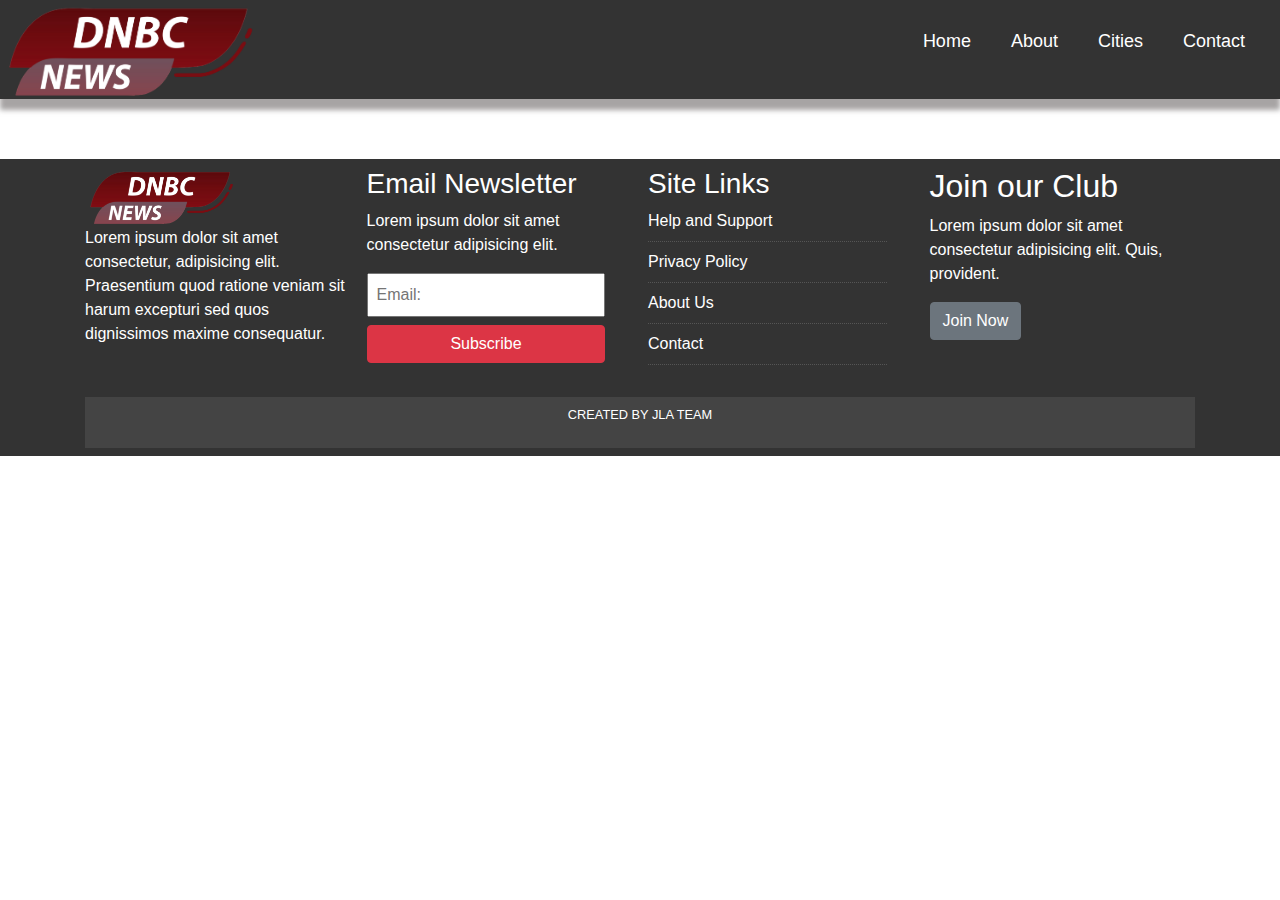
<file: business.html>
<!DOCTYPE html>
<html lang="en">
<head>
    <meta charset="UTF-8">
    <meta http-equiv="X-UA-Compatible" content="IE=edge">
    <meta name="viewport" content="width=device-width, initial-scale=1.0">
    <title>Business</title>
    <link rel="stylesheet" href="./style.css">
    <link
    rel="stylesheet"
    media="screen and (max-width: 768px)"
    href="./mobile.css"
  />
  <link
    href="https://fonts.googleapis.com/css?family=Lato|Staatliches&display=swap"
    rel="stylesheet"
  />
    <script src="https://ajax.googleapis.com/ajax/libs/jquery/3.2.0/jquery.min.js"></script>
    <link rel="stylesheet" href="https://pro.fontawesome.com/releases/v5.10.0/css/all.css" integrity="sha384-AYmEC3Yw5cVb3ZcuHtOA93w35dYTsvhLPVnYs9eStHfGJvOvKxVfELGroGkvsg+p" crossorigin="anonymous"/>
    
    <link rel="stylesheet" href="https://cdn.jsdelivr.net/npm/bootstrap@4.6.0/dist/css/bootstrap.min.css" integrity="sha384-B0vP5xmATw1+K9KRQjQERJvTumQW0nPEzvF6L/Z6nronJ3oUOFUFpCjEUQouq2+l" crossorigin="anonymous">
    <link rel="stylesheet" href="https://maxcdn.bootstrapcdn.com/bootstrap/4.0.0/css/bootstrap.min.css" integrity="sha384-Gn5384xqQ1aoWXA+058RXPxPg6fy4IWvTNh0E263XmFcJlSAwiGgFAW/dAiS6JXm" crossorigin="anonymous">
 
</head>
<body>
    <nav>
        <div id="logo"><img src="./dnbc.png"width="20px" alt=""></div>
    
        <label for="drop" class="toggle"><i class="fas fa-bars"></i></label>
        <input type="checkbox" id="drop" />
        <ul class= "menu ">
          <li><a href="./index.html">Home</a></li>
          <li><a href="./about.html">About</a></li>
          <li><a href="./cities.html">Cities</a></li>
          
       
          <li><a href="./contact.html">Contact</a></li>
        </ul>
      </nav>
       <div class="container">  
         
        <div class="row" id="result">
       
      
       </div>
    </div>
     <script>
       $(".fa-bars").click(function(){
    $("#add").css("background-color", "Maroon")
   })
     $(function(){

   $.ajax({
       type: "GET",
       url:"https://cors-anywhere.herokuapp.com/https://newsapi.org/v2/top-headlines?country=us&category=business&apiKey=d1a9d15d054740d288c925a70fe3037e",
       data: "data",
       dataType: "JSON",
       success: function (response) {
           let output='';
            for(let i in response.articles){
            output += ` <div class="col-md-4 col-sm-6">
            <div class="card" >
                <img src=${response.articles[i].urlToImage} class="card-img-top" alt="...">
                <div class="card-body">
                  <h5 class="card-title">${response.articles[i].title}</h5>
               
                  <a href=${response.articles[i].url} class="btn">Read More</a>
                </div>
              </div>
        </div>`;
console.log(response);
        
        }
           $('#result').html(output);
       }
   });
});
</script> 
 <footer id="main-footer" class="py-2">
  <div class="container footer-container">
    <div>
      <img src="dnbc.png" alt="logo" />
      <p>
        Lorem ipsum dolor sit amet consectetur, adipisicing elit.
        Praesentium quod ratione veniam sit harum excepturi sed quos
        dignissimos maxime consequatur.
      </p>
    </div>
    <div>
      <h3>Email Newsletter</h3>
      <p>Lorem ipsum dolor sit amet consectetur adipisicing elit.</p>
      <form>
        <input type="email" placeholder="Email:" required />
        <input type="submit" value="Subscribe" class="btn btn-danger" />
      </form>
    </div>
    <div>
      <h3>Site Links</h3>
      <ul class="list">
        <li><a href="#">Help and Support</a></li>
        <li><a href="#">Privacy Policy</a></li>
        <li><a href="#">About Us</a></li>
        <li><a href="#">Contact</a></li>
      </ul>
    </div>
    <div>
      <h2>Join our Club</h2>
      <p>
        Lorem ipsum dolor sit amet consectetur adipisicing elit. Quis,
        provident.
      </p>
      <a href="#" class="btn btn-secondary">Join Now</a>
    </div>
    <div>
      <p>CREATED BY JLA TEAM</p>
    </div>
  </div>
</footer>
</body>
</html>
</file>
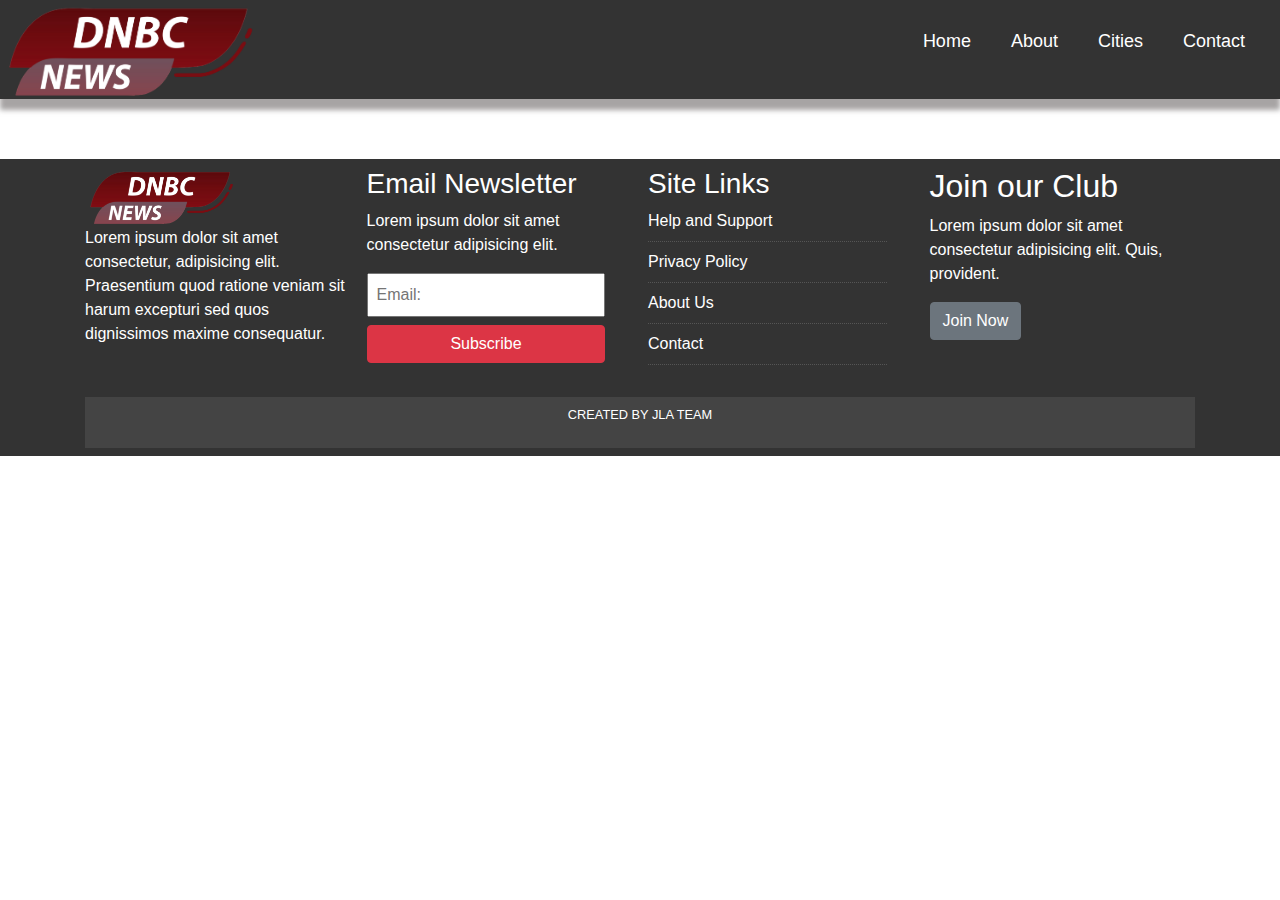
<file: cities.html>
<!DOCTYPE html>
<html lang="en">
<head>
    <meta charset="UTF-8">
    <meta http-equiv="X-UA-Compatible" content="IE=edge">
    <meta name="viewport" content="width=device-width, initial-scale=1.0">
    <title>cities</title>
   
    <link rel="stylesheet" href="./style.css" />
    <link
      rel="stylesheet"
      media="screen and (max-width: 768px)"
      href="./mobile.css"
    />
  <link
    href="https://fonts.googleapis.com/css?family=Lato|Staatliches&display=swap"
    rel="stylesheet"
  />
    <script src="https://ajax.googleapis.com/ajax/libs/jquery/3.2.0/jquery.min.js"></script>
    <link rel="stylesheet" href="https://pro.fontawesome.com/releases/v5.10.0/css/all.css" integrity="sha384-AYmEC3Yw5cVb3ZcuHtOA93w35dYTsvhLPVnYs9eStHfGJvOvKxVfELGroGkvsg+p" crossorigin="anonymous"/>
    <link rel="stylesheet" href="style.css">
    <link rel="stylesheet" href="https://cdn.jsdelivr.net/npm/bootstrap@4.6.0/dist/css/bootstrap.min.css" integrity="sha384-B0vP5xmATw1+K9KRQjQERJvTumQW0nPEzvF6L/Z6nronJ3oUOFUFpCjEUQouq2+l" crossorigin="anonymous">
    <link rel="stylesheet" href="https://maxcdn.bootstrapcdn.com/bootstrap/4.0.0/css/bootstrap.min.css" integrity="sha384-Gn5384xqQ1aoWXA+058RXPxPg6fy4IWvTNh0E263XmFcJlSAwiGgFAW/dAiS6JXm" crossorigin="anonymous">

        
      
</head>
<style>
 
</style>
<body>
    <nav>
        <div id="logo"><img src="./dnbc.png"width="20px" alt=""></div>
    
        <label for="drop" class="toggle"><i class="fas fa-bars"></i></label>
        <input type="checkbox" id="drop" />
        <ul class= "menu ">
          <li><a href="./index.html">Home</a></li>
          <li><a href="./about.html">About</a></li>
          <li><a href="./cities">Cities</a></li>
          
       
          <li><a href="./contact.html">Contact</a></li>
        </ul>
      </nav>
    
       <div class="container">  
         
        <div class="row" id="result">
       
      
       </div>
    </div>
    
     <script >
      $(function(){
   $.ajax({
       type: "GET",
       url: "https://cors-anywhere.herokuapp.com/https://newsapi.org/v2/top-headlines?country=us&category=business&apiKey=d1a9d15d054740d288c925a70fe3037e",
       data: "data",
       dataType: "JSON",
     
       success: function (response) {
           let output='';
            for(let i in response.articles){
            output += ` <div class="col-md-4 col-sm-6">
            <div class="card" >
                <img src=${response.articles[i].urlToImage} class="card-img-top" alt="...">
                <div class="card-body">
                  <h5 class="card-title">${response.articles[i].title}</h5>
               
                  <a href=${response.articles[i].url} class="btn">Read More</a>
                </div>
              </div>
        </div>`;
console.log(response)
        
        }
           $('#result').html(output);
       }
   });
});
</script> 
 <footer id="main-footer" class="py-2">
  <div class="container footer-container">
    <div>
      <img src="dnbc.png" alt="logo" />
      <p>
        Lorem ipsum dolor sit amet consectetur, adipisicing elit.
        Praesentium quod ratione veniam sit harum excepturi sed quos
        dignissimos maxime consequatur.
      </p>
    </div>
    <div>
      <h3>Email Newsletter</h3>
      <p>Lorem ipsum dolor sit amet consectetur adipisicing elit.</p>
      <form>
        <input type="email" placeholder="Email:" required />
        <input type="submit" value="Subscribe" class="btn btn-danger" />
      </form>
    </div>
    <div>
      <h3>Site Links</h3>
      <ul class="list">
        <li><a href="#">Help and Support</a></li>
        <li><a href="#">Privacy Policy</a></li>
        <li><a href="#">About Us</a></li>
        <li><a href="#">Contact</a></li>
      </ul>
    </div>
    <div>
      <h2>Join our Club</h2>
      <p>
        Lorem ipsum dolor sit amet consectetur adipisicing elit. Quis,
        provident.
      </p>
      <a href="#" class="btn btn-secondary">Join Now</a>
    </div>
    <div>
      <p>CREATED BY JLA TEAM</p>
    </div>
  </div>
</footer>
</body>
</html>
</file>
<file: style.css>
:root {
  --primary-color: #c72727;
  --secondary-color: #f99500;
  --light-color: #f1f1f1;
  --dark-color: #333;
  --max-width: 1100px;
}
.category {
  --sports-color: #f99500;
  --ent-color: #a66bbe;
  --tech-color: #009cff;
}
* {
  margin: 0;
  padding: 0;
  box-sizing: border-box;
}
body {
  font-family: "Lato", sans-serif;
  line-height: 1.5;
  background: var(--light-color);
}
a {
  color: var(--dark-color);
  text-decoration: none;
}
ul {
  list-style: none;
}
p {
  margin: 0.5rem 0;
}
img {
  width: 100%;
}
h1,
h2,
h3,
h4,
h5,
h6 {
  font-family: "Staatliches", cursive;
  margin-bottom: 0.75rem;
  line-height: 1.3;
}

/* Utilities */
.container {
  max-width: var(--max-width);
  margin: auto;
  padding: 0 2rem;
  overflow: hidden;
}
.category {
  display: inline-block;
  color: #fff;
  font-size: 0.55rem;
  text-transform: uppercase;
  padding: 0.4rem 0.6rem;
  border-radius: 15px;
  margin-bottom: 0.5rem;
}
.category-sports {
  background: var(--sports-color);
}
.category-ent {
  background: var(--ent-color);
}
.category-tech {
  background: var(--tech-color);
}
.btn {
  display: inline-block;
  border: none;
  background: var(--dark-color);
  color: #fff;
  padding: 0.5rem 1.5rem;
}
.btn-light {
  background: var(--light-color);
  color: var(--dark-color);
}
.btn-primary {
  background: #730C10;
}
.btn-secondary {
  background: #730C10;
}
.btn:hover {
  opacity: 0.9;
}
.btn-block {
  display: block;
  width: 100%;
  text-align: center;
}
.card {
  background: #fff;
  padding: 1rem;
}
.bg-dark {
  background: var(--dark-color);
  color: #fff;
}
.bg-primary {
  background: var(--primary-color);
  color: #fff;
}
.bg-secondary {
  background: var(--secondary-color);
  color: #fff;
}
.bg-dark h1,
.bg-dark h2,
.bg-dark h3,
.bg-dark a,
.bg-primary h1,
.bg-primary h2,
.bg-primary h3,
.bg-primary a,
.bg-secondary h1,
.bg-secondary h2,
.bg-secondary h3 .bg-secondary a {
  color: #fff;
}
.py-1 {
  padding: 1.5rem 0;
}
.py-2 {
  padding: 2rem 0;
}
.py-3 {
  padding: 3rem 0;
}
.p-1 {
  padding: 1.5rem;
}
.p-2 {
  padding: 2rem;
}
.p-3 {
  padding: 3rem;
}

.list li {
  padding-bottom: 0.5rem;
  margin-bottom: 0.5rem;
  border-bottom: #555 dotted 1px;
  width: 90%;
}
.list li a:hover {
  color: var(--primary-color) !important;
}
.page-container {
  display: grid;
  grid-template-columns: 5fr 2fr;
  margin: 2rem 0;
  grid-gap: 1.5rem;
}
.page-container > *:first-child {
  grid-row: 1 / span 3;
}
.l-heading {
  font-size: 2rem;
}


.toggle,
[id^="drop"] {
  display: none;
}
nav {
  margin: 0 0 60px 0;
  padding: 0;
  background-color:#333333;
  ;
  box-shadow: 0px 11px 5px 0px rgba(138,134,134,0.75);
  -webkit-box-shadow: 0px 11px 5px 0px rgba(138,134,134,0.75);
  -moz-box-shadow: 0px 11px 5px 0px rgba(138,134,134,0.75);
  top:0;

}

#logo {
  display: block;
  padding: 0 ;
  float: left;
  width: 20%;
 
}
nav:after {
  content: "";
  display: table;
  clear: both;
}
nav ul {
  float: right;
  padding: 0;
  margin: 15px ;
  list-style: none;
  position: relative;
}
nav ul li {
  margin: 0px;
  display: inline-block;
  float: left;
  background-color:#333333;
  font-size: 22px;
  line-height: 32px;
  color:white;
}
nav a {
  display: block;
  padding:10px 20px;
  color:white;
  font-size: 18px;
  text-decoration: none;
}

nav a:hover {
  background:#730C10;
  color: white;
  text-decoration: none;
}
.fa-bars{
  color: white;
}






/* Showcase */
#showcase {
  color: #fff;
  background: var(--dark-color);
  padding: 2rem;
  position: relative;
}
#showcase:before {
  content: "";
  background: url("../img/featured.jpg") no-repeat center center/cover;
  position: absolute;
  top: 0;
  left: 0;
  width: 100%;
  height: 100%;
  opacity: 0.4;
}
#showcase .showcase-container {
  display: grid;
  grid-template-columns: repeat(2, 1fr);
  justify-content: center;
  align-items: center;
  height: 50vh;
}
#showcase .showcase-content {
  z-index: 1;
}
#showcase .showcase-content p {
  margin-bottom: 1rem;
}

/* Articles */
#home-articles .articles-container {
  display: grid;
  grid-template-columns: repeat(3, 1fr);
  grid-gap: 1rem;
}
#home-articles .articles-container > *:first-child,
#home-articles .articles-container > *:last-child {
  display: grid;
  grid-template-columns: repeat(2, 1fr);
  grid-gap: 1rem;
  grid-column: span 2;
  align-items: center;
}
#home-articles .articles-container > *:last-child {
  grid-column: span 2;
}
#article .meta {
  display: flex;
  justify-content: space-between;
  align-items: center;
  background: #eee;
  padding: 0.5rem;
}
#article .meta .category {
  margin-top: 0.4rem;
}

/* Footer */
#main-footer {
  background: var(--dark-color);
  color: #fff;
}
#main-footer img {
  width: 150px;
}
#main-footer a {
  color: #fff;
}
#main-footer .footer-container {
  display: grid;
  grid-template-columns: repeat(4, 1fr);
  grid-gap: 1rem;
}
#main-footer .footer-container > *:last-child {
  background: #444;
  grid-column: 1 / span 4;
  padding: 0.5rem;
  text-align: center;
  font-size: 0.8rem;
}
#main-footer .footer-container input[type="email"] {
  width: 90%;
  padding: 0.5rem;
  margin-bottom: 0.5rem;
}
#main-footer .footer-container input[type="submit"] {
  width: 90%;
}

/*------------------------------- contact */
.form-control:focus{
box-shadow: none;
outline: none;
border:2px solid  black;
}
.send-button {
  margin-top: 15px;
  height: 34px;
  width: 100%;
  overflow: hidden;
  background: black;
  color: white;
}
.send-button:focus{
  box-shadow: none;
  outline: none;
  border:2px solid  black;
}
.alt-send-button {
  transition: all .3s ease-in-out;
}
.send-text {
  display: block;
  margin-top: 15px;
  font: 700 12px 'Lato', sans-serif;
  letter-spacing: 2px;
}

.alt-send-button:hover {
  transform: translate3d(0px, -35px, 0px);
}
/* Location, Phone, Email Section */
.contact-list {
  list-style-type: none;
  margin-left: 60px;
  padding-right: 20px;
}
.list-item {
  line-height: 4;
  color:black;
}
.contact-text {
  font: 300 18px 'Lato', sans-serif;
  letter-spacing: 1.9px;
  color:black;
}
.place { margin-left: 62px;}
.phone { margin-left: 56px}
.gmail {margin-left: 53px;}

.contact-text{
  color:black;
  text-decoration: none;
  transition-duration: 0.2s;
}
.list-item .fa:hover{
color: #730C10;
}
/* Social Media Icons */
.social-media-list {
  position: relative;
  font-size: 20px;
  text-align: center;
  width: 100%;
  margin: 0 auto;
  padding: 0;
}

.social-media-list li a {
  color: #fff;
}

.social-media-list li {
  position: relative; 
  display: inline-block;
  height: 60px;
  width: 60px;
  margin: 10px 3px;
  padding-top: 20px;
  line-height: 60px;
  border-radius: 50%;
color:white  ;
  background-color:black;
  cursor: pointer; 
  transition: all .2s ease-in-out;
}

.social-media-list li:after {
  content: '';
  position: absolute;
  top: 0;
  left: 0;
  width: 60px;
  height: 60px;
  line-height: 60px;
  border-radius: 50%;
  opacity: 0;

  box-shadow: 0 0 0 1px #730C10;
  transition: all .2s ease-in-out;
}

.social-media-list li:hover {
  background-color:#730C10; 
  
}

.social-media-list li:hover:after {
  opacity: 1;  
  transform: scale(1.12);
  transition-timing-function: cubic-bezier(0.37,0.74,0.15,1.65);
}

hr {
  border-color:black;

}
/* Media Queries
--------------------------------------------- */
@media all and (max-width:600px) {
  #logo {
    display: block;
    padding: 0;
    width: 50%;
    margin: 0 5rem 30px   ;
    text-align: center;
    float: none;
  }
  nav {
    margin: 0;
  }
  .toggle + a,
  .menu {
    display: none;
  }
  .toggle {
    display: block;

    padding: 14px 20px;
    color:white;
    font-size: 17px;
    text-decoration: none;
    border: none;
  }
  .toggle:hover{
    background: #730C10;
  }




 

 
  [id^="drop"]:checked + ul {
    display: block;
  }


  nav ul li {
    display: block;
    width: 100%;
  }

  nav ul ul .toggle,
  nav ul ul a {
    padding: 0 40px;
  }

  nav ul ul ul a {
    padding: 0 80px;
    background:white;
  }

  nav a:hover,
  nav ul ul ul a {
    background-color: #730C10;
  }

  nav ul li ul li .toggle,
  nav ul ul a,
  nav ul ul ul a {
    padding: 14px 20px;
    color: #fff;
    font-size: 17px;
  }

  nav ul li ul li .toggle,
  nav ul ul a {
    background-color:white;
    color: black;
  }

  /* Hide Dropdowns by Default */
  nav ul ul {
    float: none;
    position: static;
    color: #ffffff;
    
  }

  /* Hide menus on hover */
  nav ul ul li:hover > ul,
  nav ul li:hover > ul {
    display: none;
  }


  nav ul ul li {
    display: block;
    width: 100%;
  }

  nav ul ul ul li {
    position: static;
  }
  .w3-panel{
    display: flex;
    flex-direction:column;
    
  }
  
  
}

@media all and (max-width: 330px) {
  nav ul li {
    display: block;
    width: 94%;
  }
}
</file>
<file: mobile.css>
/* Articles */
#home-articles .articles-container {
  grid-template-columns: repeat(2, 1fr);
}
#home-articles .articles-container > *:first-child {
  grid-template-columns: 1fr;
  grid-column: 1;
}
#home-articles .articles-container > *:last-child {
  grid-template-columns: 1fr;
  grid-column: 1;
}

@media (max-width: 600px) {
  /* Articles Grid */
  #showcase .showcase-container,
  #home-articles .articles-container,
  #main-footer .footer-container {
    grid-template-columns: 1fr;
  }
  /* Footer */
  #main-footer .footer-container > *:last-child {
    grid-column: 1;
  }
  #main-footer .footer-container > *:first-child,
  #main-footer .footer-container > *:nth-child(2) {
    border-bottom: #444 dotted 1px;
    padding-bottom: 1rem;
  }
  /* About and Article Page */
  .page-container {
    grid-template-columns: 1fr;
  }
}
</file>
